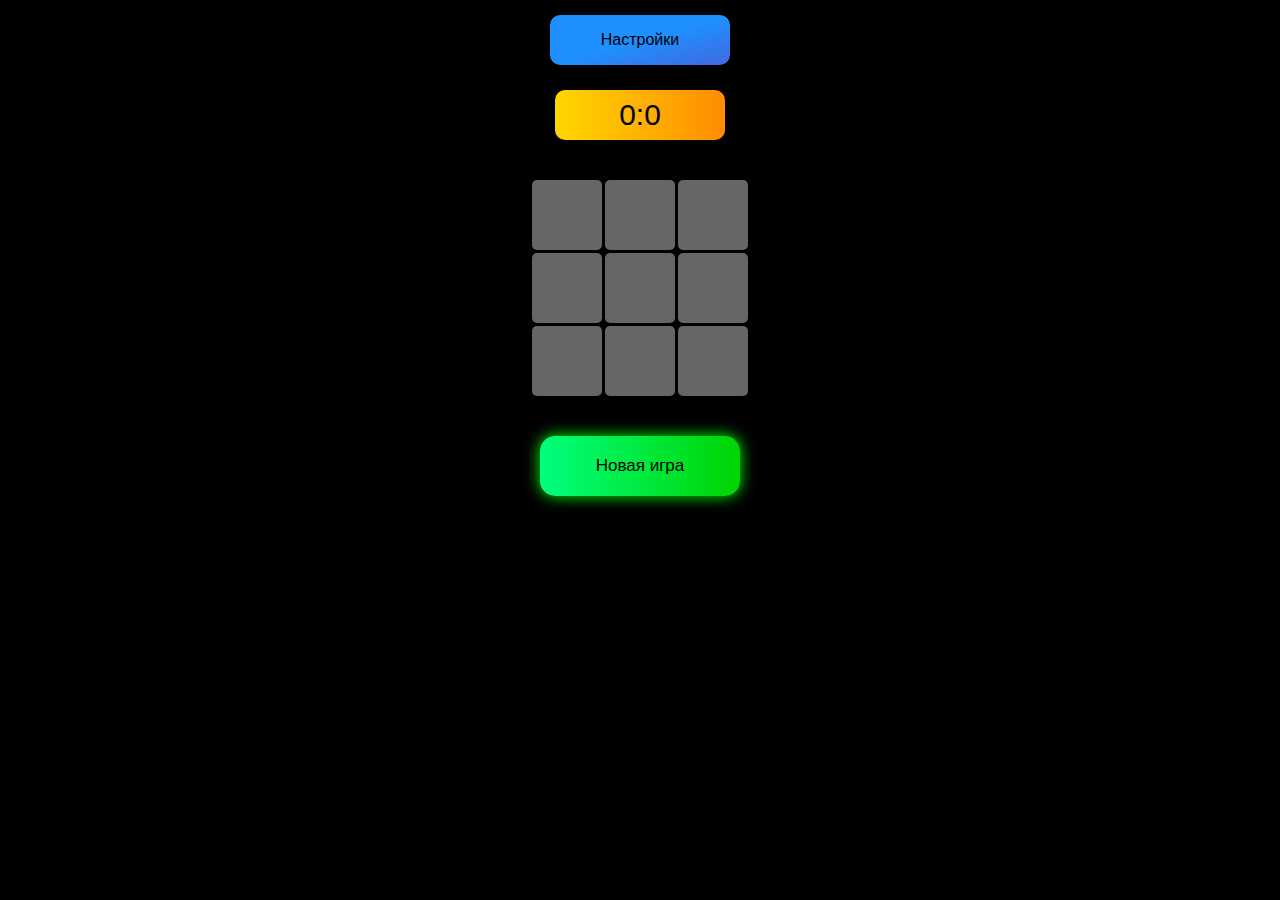
<file: tic-tac-toe/index.html>
<!doctype html>
<html lang="en">
<head>
  <title>Крестики-нолики</title>
<meta charset="utf-8">
<meta name="viewport" content="width=device-width,initial-scale=1.0">
<link rel="stylesheet" href="./style.css">
</head>
<body>
<button onclick="settings.showModal()" class="openSettings">Настройки</button>
<dialog id="settings">
<select class="type" onchange="selection()">
<option>Игра на двоих</option>
<option>С ботом</option>
<option>Редактор</option>
</select>
<svg class="close" onclick="settings.close()">
<line x1="0" y1="0" x2="25" y2="25" />
<line x1="25" y1="0" x2="0" y2="25" />
</svg><br><br>
<span class="text">Включить всплывающие окна</span>
<input type="checkbox" checked id="alerts" oninput="Alerts()"><br>
<span class="text">Запускать новую игру</span><input type="checkbox" id="autoGame" oninput="autoNewGame()"><br>
<span class="text">Фон</span>
<input type="color" oninput="changeTheme()" id="theme"><br>

<span class="text">Цвет ячеек</span>
<input type="color" 
value="#666666" oninput="changeCellColor()" id="cellColor"><br>

<span class="text">Цвет символов</span>
<input type="color" 
value="#00FF00" oninput="changeSymbolsColor()" id="symbolsColor"><br>

<span class="text">Размер поля</span>
<input type="range" oninput="changeBoardSize()" value="70" id="boardSize">
<div class="reset" onclick="res()">Обнулить счет</div>
</dialog>

<div id="result">0:0</div>
<div class="editor">
<div id="plx">x</div>
<div id="plo">o</div>
<div id="del">🗑</div>
</div>
  <div class="game">
<div id="cell1" class="cell empty"></div>
<div id="cell2" class="cell empty"></div>
<div id="cell3" class="cell empty"></div>
<div id="cell4" class="cell empty"></div>
<div id="cell5" class="cell empty"></div>
<div id="cell6" class="cell empty"></div>
<div id="cell7" class="cell empty"></div>
<div id="cell8" class="cell empty"></div>
<div id="cell9" class="cell empty"></div>
</div>

<button class="newGame" onmouseup="newGame()">Новая игра</button>
<script src="./script.js"></script>
</body>
</html>
</file>
<file: tic-tac-toe/style.css>
body {
background:black;
}
* {
font-family:arial;
box-sizing:border-box;
user-select:none
}
.cell {
display:grid;
width:70px;
height:70px;
background:#666;
border-radius:5px;
place-items:center;
position:relative;
font-size:calc(70px / 1.25);
font-weight:300;
user-select:none;
color:lime
}
#result {
background:linear-gradient(to left, darkorange, gold);
width:170px;
height:50px;
border-radius:10px;
display:grid;
place-items:center;
font-size:30px;
font-weight:300;
margin:25px auto 0;
user-select:none
}
.newGame {
height:60px;
width:200px;
background:linear-gradient(to left, #00d401, springgreen);
margin:20px auto 0;
display:block;
border-radius:15px;
border:none;
font-size:17px;
user-select:none;
box-shadow:0 0 15px lime;
transition:all .2s linear
}
.newGame:active {
box-shadow:0 0 20px lime;
animation:gradient 0.15s linear;
background:linear-gradient(to right, #00d401, springgreen);
}
@keyframes gradient {
0% {
background:linear-gradient(to left, #00d401, springgreen);
}
25% {
background:linear-gradient(to left, #00d401, #00d401, springgreen, springgreen, springgreen, #00d401);
}
50% {
background:linear-gradient(to left, #00d401, springgreen, springgreen, #00d401)
}
75% {
background:linear-gradient(to left, #00d401, springgreen, springgreen, springgreen, #00d401, #00d401)
}
100% {
background:linear-gradient(to left, springgreen, #00d401);
}
}
.game {
display:flex;
flex-wrap:wrap;
width:216px;
gap:3px;
margin:40px auto;
}
#settings::backdrop {
background:rgba(0, 0, 0, 0.6);
}
#settings {
background:#666;
border:1px solid orange;
box-shadow:0 0 10px gold;
border-radius:15px
}
#settings input {
animation:background 5s ease-in infinite;
position:relative;
top:3.3px;
}
@keyframes background {
0%, 100% {
accent-color:gold
}
50% {
accent-color:green
}
}
.text {
background:transparent;
color:gainsboro;
height:26px;
line-height:26px
}
.type {
width:115px;
height:25px;
border-radius:5px;
border:1px solid orange;
box-shadow:0 0 10px gold;
color:gainsboro;
outline:none
}
.type, input[type="color"] {
background:black
}
.close {
width:25px;
height:25px;
float:right;
stroke:gainsboro;
background:transparent;
stroke-width:2px;
animation:rotate 1.5s ease-in-out infinite
}
@keyframes rotate {
0% {
transform:rotate(0deg) 
}
100% {
transform:rotate(90deg) 
}
}
.openSettings {
background:linear-gradient(to top left, royalblue, dodgerblue, dodgerblue);
height:50px;
width:180px;
display:block;
margin:15px auto 0;
border-radius:10px;
border:none;
font-size:16px;
user-select:none
}
#plx, #plo, #del{
color:lime;
height:50px;
width:50px;
border-radius:8px;
background:#666;
font-size:40px;
display:none;
font-weight:300;
line-height:50px;
text-align:center;
user-select:none
}
.editor {
text-align:center;
margin: 10px 0
}
#del:hover, #plo:hover, #plx:hover {
opacity:0.7
}
.reset {
background:red;
border-bottom:1.5px solid darkred;
width:200px;
display:grid;
place-items:center;
color:gainsboro;
height:50px;
border-radius:11.7px;
font-size:16px;
margin:15px auto 0
}
.reset:active {
animation:click 0.1s linear;
border-bottom:0px solid darkred;
height:48.5px;
margin-top:16.5px;
}
@keyframes click {
0% {
border-bottom:1.5px solid darkred;
margin-top:15;
height:50px
}
100% {
border-bottom:0px solid darkred;
margin-top:16.5px;
height:48.5px
}
}
</file>
